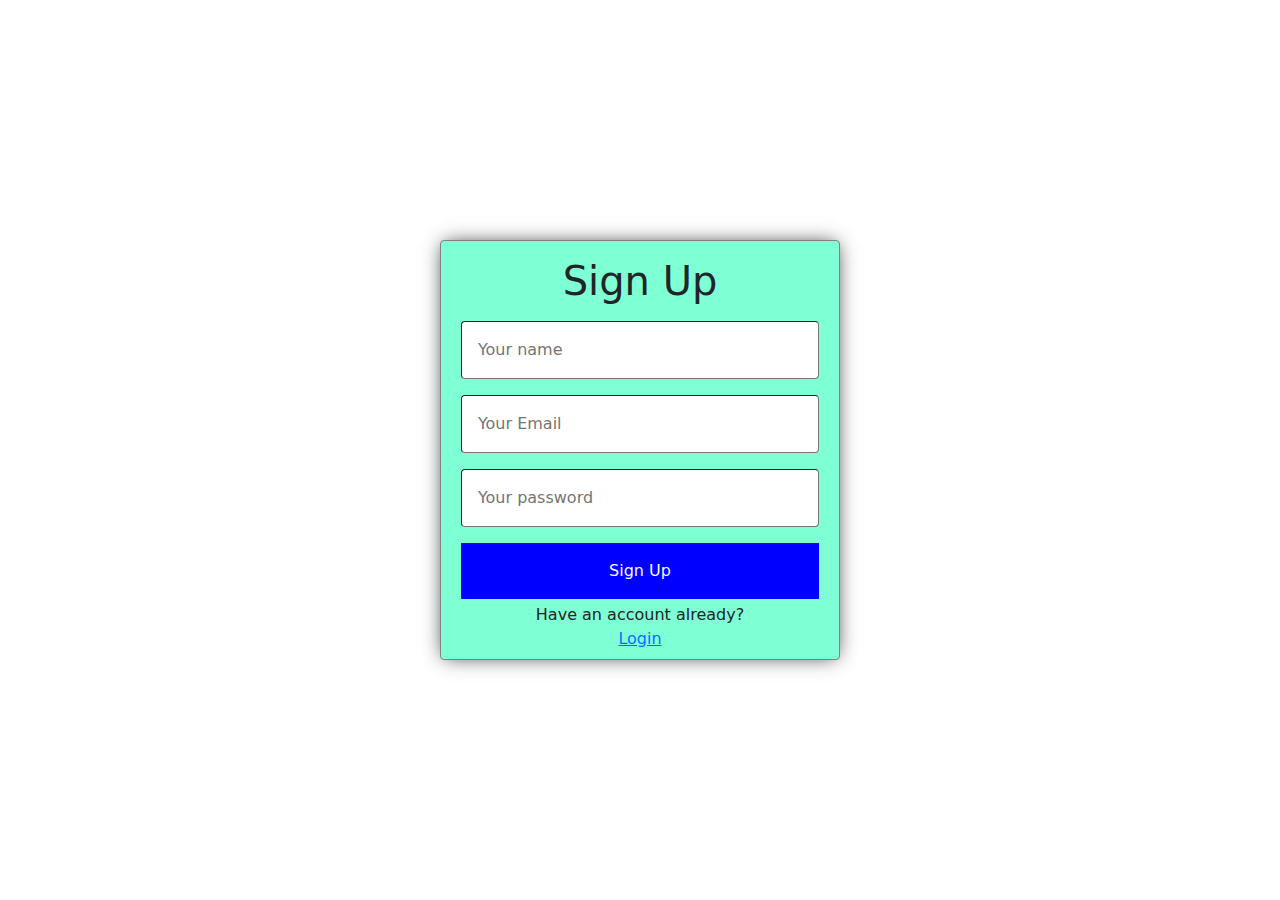
<file: index.html>
<!DOCTYPE html>
<html lang="en">
<head>
    <meta charset="UTF-8">
    <meta name="viewport" content="width=device-width, initial-scale=1.0">
    <title>sign in</title>
    <link rel="stylesheet" href="https://cdn.jsdelivr.net/npm/bootstrap-icons@1.10.5/font/bootstrap-icons.css">
    <link rel="stylesheet" href="/css/bootstrap.css">
    <link rel="stylesheet" href="/css/home.css">
    <script src="/js/bootstrap.js"></script>
</head>
<body>
    <main class="container d-flex justify-content-center align-items-center">
        <div id="cont" class="pb-2 rounded text-center d-inline-block">
            <div class="h1 text-center my-3">Sign Up</div>

            <form id="registerForm" class="d-flex flex-column align-items-center">
                <input required id="name" type="text" name="names" placeholder="Your name" class="p-3 rounded border-1">
                <div id="uname" class="mb-3 text-danger"></div>

                <input required id="email" type="email" name="emails" placeholder="Your Email" class="p-3 rounded border-1">
                <div id="uemail" class="mb-3 text-danger"></div>

                <input required id="password" type="password" name="passwordes" placeholder="Your password" class="p-3 rounded border-1">
                <div id="upassword" class="mb-3 text-danger"></div>

                <button class="mb-1 p-3 text-light border-0">Sign Up</button>
            </form>
            <div class="">Have an account already?</div>
            <a href="/login.html">Login</a>
        </div>
    </main>

    <script src="/js/script.js" type="module"></script>
</body>
<!-- border-dark border-5 -->
</html>
</file>
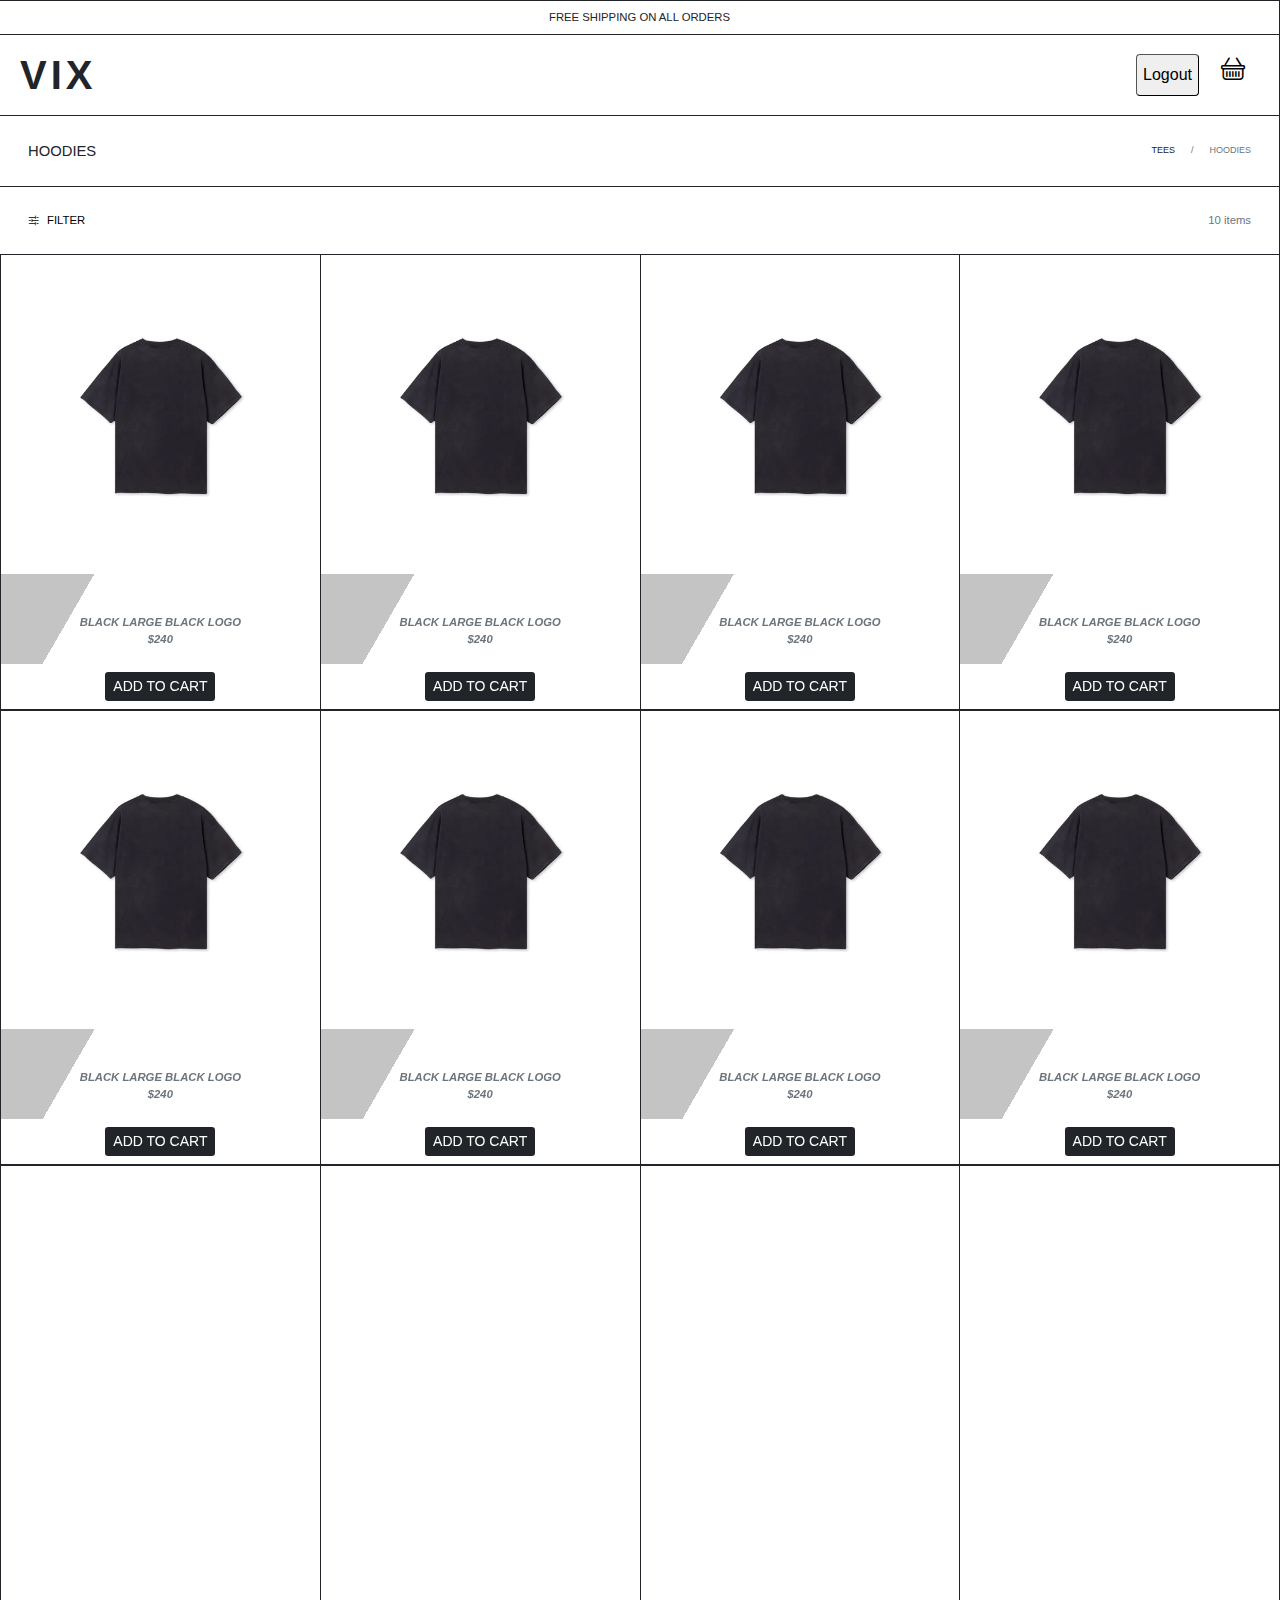
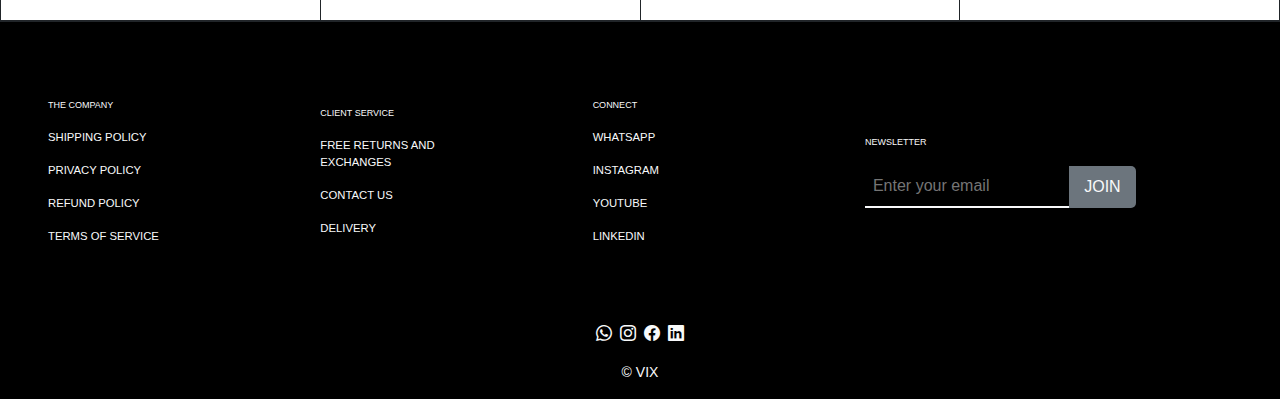
<file: hoodie.html>
<!DOCTYPE html>
<html lang="en">
<head>
    <meta charset="UTF-8">
    <meta name="viewport" content="width=device-width, initial-scale=1.0">
    <script src="https://unpkg.com/aos@2.3.1/dist/aos.js"></script>
    <script src="/js/bootstrap.js"></script>
    <link rel="stylesheet" href="https://cdn.jsdelivr.net/npm/bootstrap-icons@1.10.5/font/bootstrap-icons.css">
    <link href="https://unpkg.com/aos@2.3.1/dist/aos.css" rel="stylesheet">
    <link rel="stylesheet" href="/css/bootstrap.css">
    <link rel="stylesheet" href="/css/hoodie.css">
    <title>HOODIES</title>
</head>
<body>

    <div id="free-worldwide-shipping" class="text-uppercase text-center py-2 border-top border-end border-bottom border-dark container-fluid">
        <div class="">
            free shipping on all orders
            <!-- <button class="float-end border-0 me-3">X<i class="bi bi-right"></i></button> -->
        </div>
        
    </div>
    
    <!-- ////////////////// -->
    <header class="text-secondary">
        <!-- //////////////////////// -->
        <div class="container-fluid border-end border-bottom border-dark py-3">
            <div class="d-flex align-items-center">
                <div class="w-25 m-0 d-flex fw-bold">
                    <button class="ms-2 border-0 h1 bg-transparent d-block d-md-none">
                        <i class="bi bi-list"></i>
                    </button>
                    <div class=" ps-2">
                        <a href="#" id="logo" class="text-decoration-none h1 fw-bold text-dark">VIX</a> 
                    </div>
                </div>
                <div id="hood-tee" class="w-50 d-flex">


                    <!-- <div class="text-uppercase me-3">
                        <a href="#" class="text-decoration-none text-dark">hoodies</a>
                    </div>
                    <div class="text-uppercase ms-3">
                        <a href="#" class="text-decoration-none text-dark">tees</a>
                    </div> -->


                    
                </div>
                <div class="w-25 d-flex justify-content-end me-3">

                    <div class="me-3">
                        <form action="/index.html">
                            <button class="border-1 py-2 rounded">
                                <div class="">Logout</div>
                            </button>
                        </form>
                    </div>

                    <div class="">
                        <button class="border-0 bg-transparent h4">
                            <i class="bi bi-basket"></i>
                        </button>
                    </div>
                </div>
            </div>
        </div>
        <!-- //////////////////////////// -->



        
        <div class="container-fluid border-end border-bottom border-dark py-4">
            <div class="d-flex align-items-center">
                <div id="tees" class="text-uppercase">
                    <a href="#" class="text-decoration-none text-dark ps-3">hoodies</a>
                </div>

                <div class="mx-auto"></div>

                <div id="home-tees" class="text-uppercase d-flex me-3">
                    <a href="/tees.html" class="text-decoration-none text-dark me-3">tees</a> /
                    <div class="ms-3">hoodies</div>
                </div>


                <!-- <div class="" id="board"></div> -->

            </div>
        </div>








        <!-- //////////////////////////// -->
        <div class="container-fluid border-end  border-dark py-4">
            <div class="d-flex align-items-center">
                <div class="">
                        
                        <button id="filter" class="d-flex border-0 bg-transparent text-uppercase ps-3">
                            <div class="me-1"><i class="bi bi-sliders2"></i></div>
                            <div class="ms-1">filter</div> 
                        </button>
                </div>
                <div class="mx-auto"></div>
                <div id="items" class="me-3">10 items</div>
                
            </div>
        </div>
        <!-- ///////////////////////// -->
    </header>
    <!-- /////////////////////// -->










    <main class="container-fluid fst-italic fw-bold text-dark border-start border-dark">
        <div class="row">


            <div class="col-6 col-sm-3 p-sm-0 p-0 border-0 border-dark border-top border-end border-bottom d-flex flex-column align-items-center">
                <div class="d-flex flex-column align-items-center" data-aos="fade-up" data-aos-duration="800">
                    <a href="#" id="tees-prod" class="border-0 p-0 text-decoration-none">
                        <img src="/images/VINTAGEBLACKTEEBACK_213f0745-d93c-45f3-8826-a093b24168b6.jpg" class="w-100" alt="">
                        <div id="prod-text" class="p-3 mt-4 text-center">
                            <div class="text-secondary text-uppercase" id="cloth-desc">black large black logo</div>
                            <div class="text-uppercase text-secondary" id="price">$240</div>
                        </div>
                    </a>
                    <form action="#" class="my-2">
                        <button class="text-uppercase border-0 btn btn-sm btn-dark">add to cart</button>
                    </form>
                </div>
            </div>



            <div class="col-6 col-sm-3 p-sm-0 p-0 border-0 border-dark border-top border-end border-bottom d-flex flex-column align-items-center">
                <div class="d-flex flex-column align-items-center" data-aos="fade-up" data-aos-duration="800">
                    <a href="#" id="tees-prod" class="border-0 p-0 text-decoration-none">
                        <img src="/images/VINTAGEBLACKTEEBACK_213f0745-d93c-45f3-8826-a093b24168b6.jpg" class="w-100" alt="">
                        <div id="prod-text" class="p-3 mt-4 text-center">
                            <div class="text-secondary text-uppercase" id="cloth-desc">black large black logo</div>
                            <div class="text-uppercase text-secondary" id="price">$240</div>
                        </div>
                    </a>
                    <form action="#" class="my-2">
                        <button class="text-uppercase border-0 btn btn-sm btn-dark">add to cart</button>
                    </form>
                </div>
            </div>



            <div class="col-6 col-sm-3 p-sm-0 p-0 border-0 border-dark border-top border-end border-bottom d-flex flex-column align-items-center">
                <div class="d-flex flex-column align-items-center" data-aos="fade-up" data-aos-duration="800">
                    <a href="#" id="tees-prod" class="border-0 p-0 text-decoration-none">
                        <img src="/images/VINTAGEBLACKTEEBACK_213f0745-d93c-45f3-8826-a093b24168b6.jpg" class="w-100" alt="">
                        <div id="prod-text" class="p-3 mt-4 text-center">
                            <div class="text-secondary text-uppercase" id="cloth-desc">black large black logo</div>
                            <div class="text-uppercase text-secondary" id="price">$240</div>
                        </div>
                    </a>
                    <form action="#" class="my-2">
                        <button class="text-uppercase border-0 btn btn-sm btn-dark">add to cart</button>
                    </form>
                </div>
            </div>



            <div class="col-6 col-sm-3 p-sm-0 p-0 border-0 border-dark border-top border-end border-bottom d-flex flex-column align-items-center">
                <div class="d-flex flex-column align-items-center" data-aos="fade-up" data-aos-duration="800">
                    <a href="#" id="tees-prod" class="border-0 p-0 text-decoration-none">
                        <img src="/images/VINTAGEBLACKTEEBACK_213f0745-d93c-45f3-8826-a093b24168b6.jpg" class="w-100" alt="">
                        <div id="prod-text" class="p-3 mt-4 text-center">
                            <div class="text-secondary text-uppercase" id="cloth-desc">black large black logo</div>
                            <div class="text-uppercase text-secondary" id="price">$240</div>
                        </div>
                    </a>
                    <form action="#" class="my-2">
                        <button class="text-uppercase border-0 btn btn-sm btn-dark">add to cart</button>
                    </form>
                </div>
            </div>



            <div class="col-6 col-sm-3 p-sm-0 p-0 border-0 border-dark border-top border-end border-bottom d-flex flex-column align-items-center">
                <div class="d-flex flex-column align-items-center" data-aos="fade-up" data-aos-duration="800">
                    <a href="#" id="tees-prod" class="border-0 p-0 text-decoration-none">
                        <img src="/images/VINTAGEBLACKTEEBACK_213f0745-d93c-45f3-8826-a093b24168b6.jpg" class="w-100" alt="">
                        <div id="prod-text" class="p-3 mt-4 text-center">
                            <div class="text-secondary text-uppercase" id="cloth-desc">black large black logo</div>
                            <div class="text-uppercase text-secondary" id="price">$240</div>
                        </div>
                    </a>
                    <form action="#" class="my-2">
                        <button class="text-uppercase border-0 btn btn-sm btn-dark">add to cart</button>
                    </form>
                </div>
            </div>



            <div class="col-6 col-sm-3 p-sm-0 p-0 border-0 border-dark border-top border-end border-bottom d-flex flex-column align-items-center">
                <div class="d-flex flex-column align-items-center" data-aos="fade-up" data-aos-duration="800">
                    <a href="#" id="tees-prod" class="border-0 p-0 text-decoration-none">
                        <img src="/images/VINTAGEBLACKTEEBACK_213f0745-d93c-45f3-8826-a093b24168b6.jpg" class="w-100" alt="">
                        <div id="prod-text" class="p-3 mt-4 text-center">
                            <div class="text-secondary text-uppercase" id="cloth-desc">black large black logo</div>
                            <div class="text-uppercase text-secondary" id="price">$240</div>
                        </div>
                    </a>
                    <form action="#" class="my-2">
                        <button class="text-uppercase border-0 btn btn-sm btn-dark">add to cart</button>
                    </form>
                </div>
            </div>



            <div class="col-6 col-sm-3 p-sm-0 p-0 border-0 border-dark border-top border-end border-bottom d-flex flex-column align-items-center">
                <div class="d-flex flex-column align-items-center" data-aos="fade-up" data-aos-duration="800">
                    <a href="#" id="tees-prod" class="border-0 p-0 text-decoration-none">
                        <img src="/images/VINTAGEBLACKTEEBACK_213f0745-d93c-45f3-8826-a093b24168b6.jpg" class="w-100" alt="">
                        <div id="prod-text" class="p-3 mt-4 text-center">
                            <div class="text-secondary text-uppercase" id="cloth-desc">black large black logo</div>
                            <div class="text-uppercase text-secondary" id="price">$240</div>
                        </div>
                    </a>
                    <form action="#" class="my-2">
                        <button class="text-uppercase border-0 btn btn-sm btn-dark">add to cart</button>
                    </form>
                </div>
            </div>



            <div class="col-6 col-sm-3 p-sm-0 p-0 border-0 border-dark border-top border-end border-bottom d-flex flex-column align-items-center">
                <div class="d-flex flex-column align-items-center" data-aos="fade-up" data-aos-duration="800">
                    <a href="#" id="tees-prod" class="border-0 p-0 text-decoration-none">
                        <img src="/images/VINTAGEBLACKTEEBACK_213f0745-d93c-45f3-8826-a093b24168b6.jpg" class="w-100" alt="">
                        <div id="prod-text" class="p-3 mt-4 text-center">
                            <div class="text-secondary text-uppercase" id="cloth-desc">black large black logo</div>
                            <div class="text-uppercase text-secondary" id="price">$240</div>
                        </div>
                    </a>
                    <form action="#" class="my-2">
                        <button class="text-uppercase border-0 btn btn-sm btn-dark">add to cart</button>
                    </form>
                </div>
            </div>



            <div class="col-6 col-sm-3 p-sm-0 p-0 border-0 border-dark border-top border-end border-bottom d-flex flex-column align-items-center">
                <div class="d-flex flex-column align-items-center" data-aos="fade-up" data-aos-duration="800">
                    <a href="#" id="tees-prod" class="border-0 p-0 text-decoration-none">
                        <img src="/images/VINTAGEBLACKTEEBACK_213f0745-d93c-45f3-8826-a093b24168b6.jpg" class="w-100" alt="">
                        <div id="prod-text" class="p-3 mt-4 text-center">
                            <div class="text-secondary text-uppercase" id="cloth-desc">black large black logo</div>
                            <div class="text-uppercase text-secondary" id="price">$240</div>
                        </div>
                    </a>
                    <form action="#" class="my-2">
                        <button class="text-uppercase border-0 btn btn-sm btn-dark">add to cart</button>
                    </form>
                </div>
            </div>



            <div class="col-6 col-sm-3 p-sm-0 p-0 border-0 border-dark border-top border-end border-bottom d-flex flex-column align-items-center">
                <div class="d-flex flex-column align-items-center" data-aos="fade-up" data-aos-duration="800">
                    <a href="#" id="tees-prod" class="border-0 p-0 text-decoration-none">
                        <img src="/images/VINTAGEBLACKTEEBACK_213f0745-d93c-45f3-8826-a093b24168b6.jpg" class="w-100" alt="">
                        <div id="prod-text" class="p-3 mt-4 text-center">
                            <div class="text-secondary text-uppercase" id="cloth-desc">black large black logo</div>
                            <div class="text-uppercase text-secondary" id="price">$240</div>
                        </div>
                    </a>
                    <form action="#" class="my-2">
                        <button class="text-uppercase border-0 btn btn-sm btn-dark">add to cart</button>
                    </form>
                </div>
            </div>



            <div class="col-6 col-sm-3 p-sm-0 p-0 border-0 border-dark border-top border-end border-bottom d-flex flex-column align-items-center">
                <div class="d-flex flex-column align-items-center" data-aos="fade-up" data-aos-duration="800">
                    <a href="#" id="tees-prod" class="border-0 p-0 text-decoration-none">
                        <img src="/images/VINTAGEBLACKTEEBACK_213f0745-d93c-45f3-8826-a093b24168b6.jpg" class="w-100" alt="">
                        <div id="prod-text" class="p-3 mt-4 text-center">
                            <div class="text-secondary text-uppercase" id="cloth-desc">black large black logo</div>
                            <div class="text-uppercase text-secondary" id="price">$240</div>
                        </div>
                    </a>
                    <form action="#" class="my-2">
                        <button class="text-uppercase border-0 btn btn-sm btn-dark">add to cart</button>
                    </form>
                </div>
            </div>



            <div class="col-6 col-sm-3 p-sm-0 p-0 border-0 border-dark border-top border-end border-bottom d-flex flex-column align-items-center">
                <div class="d-flex flex-column align-items-center" data-aos="fade-up" data-aos-duration="800">
                    <a href="#" id="tees-prod" class="border-0 p-0 text-decoration-none">
                        <img src="/images/VINTAGEBLACKTEEBACK_213f0745-d93c-45f3-8826-a093b24168b6.jpg" class="w-100" alt="">
                        <div id="prod-text" class="p-3 mt-4 text-center">
                            <div class="text-secondary text-uppercase" id="cloth-desc">black large black logo</div>
                            <div class="text-uppercase text-secondary" id="price">$240</div>
                        </div>
                    </a>
                    <form action="#" class="my-2">
                        <button class="text-uppercase border-0 btn btn-sm btn-dark">add to cart</button>
                    </form>
                </div>
            </div>



        </div>
    </main>


    <footer class="border-top border-dark  text-light d-none d-md-block">

        <div class="d-flex px-5">
            <div id="flexes" class="d-flex flex-column text-uppercase justify-content-center">

                <div id="foot-topics" class="my-2 text-light">the company</div>
                <div class="my-2 text-light">
                <a href="#" class="text-decoration-none text-light">shipping policy</a>
                </div>
                <div class="my-2 text-light">
                <a href="#" class="text-decoration-none text-light">privacy policy</a>
                </div>
                <div class="my-2 text-light">
                <a href="#" class="text-decoration-none text-light">refund policy</a>
                </div>
                <div class="my-2 text-light">
                <a href="#" class="text-decoration-none text-light">terms of service</a>
                </div>

            </div>
            <div id="flexes" class="d-flex flex-column text-uppercase justify-content-center">

                
                <div id="foot-topics" class="my-2 text-light">client service</div>
                <div class="my-2 text-light">
                <a href="#" class="text-decoration-none text-light">free returns and <br> exchanges</a>
                </div>
                <div class="my-2 text-light">
                <a href="#" class="text-decoration-none text-light">contact us</a>
                </div>
                <div class="my-2 text-light">
                <a href="#" class="text-decoration-none text-light">delivery</a>
                </div>

            </div>
            <div id="flexes" class="d-flex flex-column text-uppercase justify-content-center">

                
                <div id="foot-topics" class="my-2 text-light">connect</div>
                <div class="my-2 text-light">
                <a href="#" class="text-decoration-none text-light">whatsapp</a>
                </div>
                <div class="my-2 text-light">
                <a href="#" class="text-decoration-none text-light">instagram</a>
                </div>
                <div class="my-2 text-light">
                <a href="#" class="text-decoration-none text-light">youtube</a>
                </div>
                <div class="my-2 text-light">
                <a href="#" class="text-decoration-none text-light">linkedin</a>
                </div>

            </div>
            <div id="letter" class="d-flex flex-column text-uppercase justify-content-center">

                
                <div id="foot-topics" class="my-2 text-light">newsletter</div>
                <div class="my-2 text-light">
                <!-- <a href="#" class="text-decoration-none text-light">the company</a> -->
                <form action="#" class="d-flex text-uppercase">
                    <div class="d-flex">
                        <input type="email" placeholder="Enter your email" class="w-75 p-2 bg-transparent border-0 border-2 border-bottom border-light">
                        <button class="w-25 border-0 h-100 text-uppercase bg-secondary text-light">join</button>
                    </div>
                </form>
                </div>

            </div>
        </div>

        <div class="d-flex justify-content-center pb-3">
            <a href="#" class="text-decoration-none text-light">
                <i class="bi bi-whatsapp m-1"></i>
            </a>
            
            <a href="#" class="text-decoration-none text-light">
                <i class="bi bi-instagram m-1"></i>
            </a>

            
            <a href="#" class="text-decoration-none text-light">
                <i class="bi bi-facebook m-1"></i>
            </a>

            
            <a href="#" class="text-decoration-none text-light"><i class="bi bi-linkedin m-1"></i></a>

            
        </div>

        <div class="text-center small fw-lighter pb-3">
            <a href="#" class="text-decoration-none text-light p">© VIX</a>
           
        </div>
    </footer>

    <script>
        AOS.init();
    </script>
    <!-- <script src="/js/tees.js"></script> -->
</body>
</html>
</file>
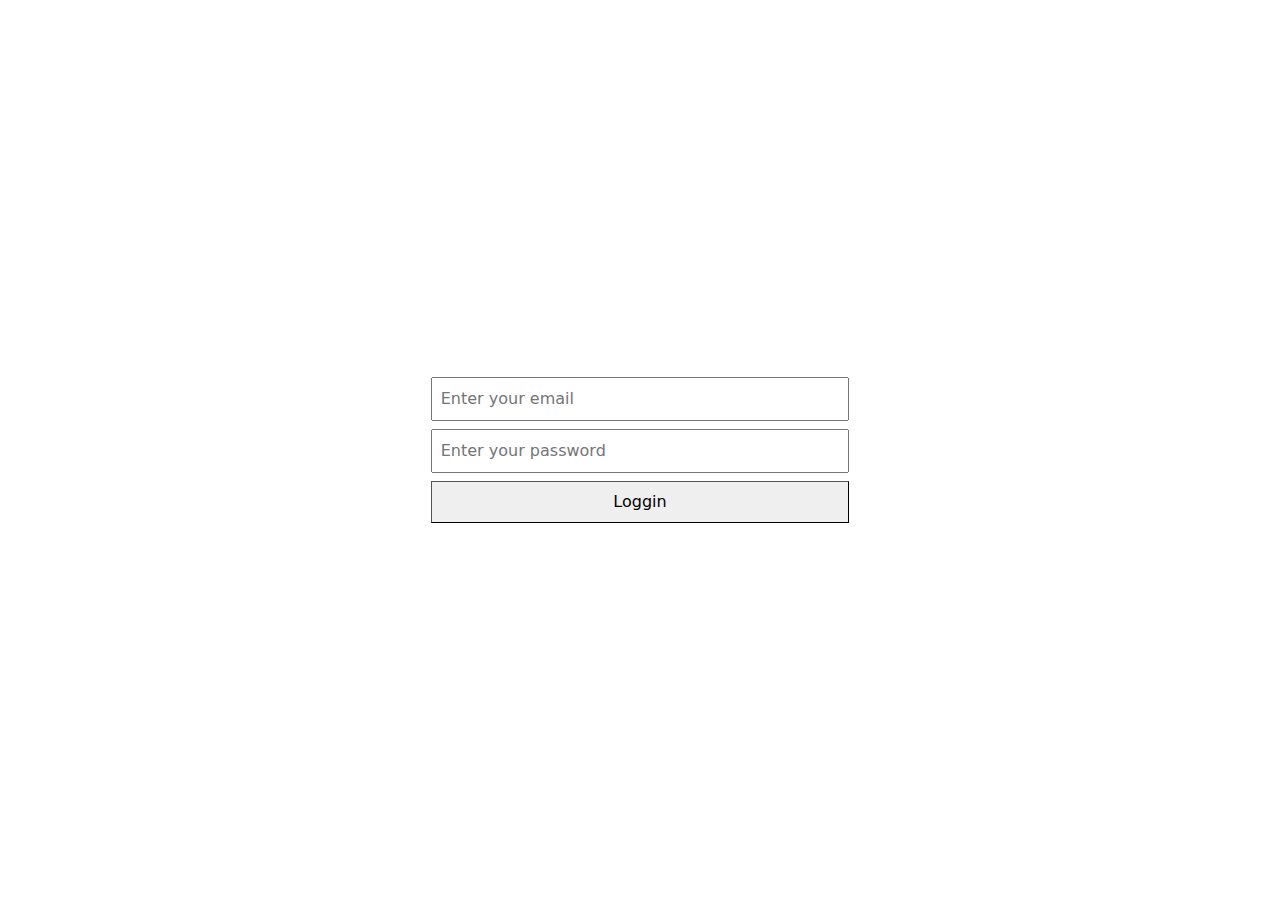
<file: login.html>
<!DOCTYPE html>
<html lang="en" class="h-100">
<head>
    <meta charset="UTF-8">
    <meta name="viewport" content="width=device-width, initial-scale=1.0">
    <title>Login</title>
    <link rel="stylesheet" href="/css/bootstrap.css">
</head>
<body class="h-100">
    <main class="h-100 container d-flex align-items-center justify-content-center">
        <form id="loginForm" class="d-flex flex-column align-items-center w-50">

            <input id="email" class="w-75 p-2 my-1" type="email" placeholder="Enter your email">
            <div class="text-danger text-center" id="email2Error"></div>
            <div class="text-success text-center" id="emaiError"></div>
            <input id="password" class="w-75 p-2 my-1" type="password" placeholder="Enter your password">
            <div id="password2Error" class="text-danger text-center"></div>
            <div id="passworError" class="text-success text-center"></div>
            <button class="w-75 p-2 my-1 border-1">Loggin</button>
        </form>
    </main>

    <script src="/js/login.js" type="module"></script>
</body>
</html>
</file>
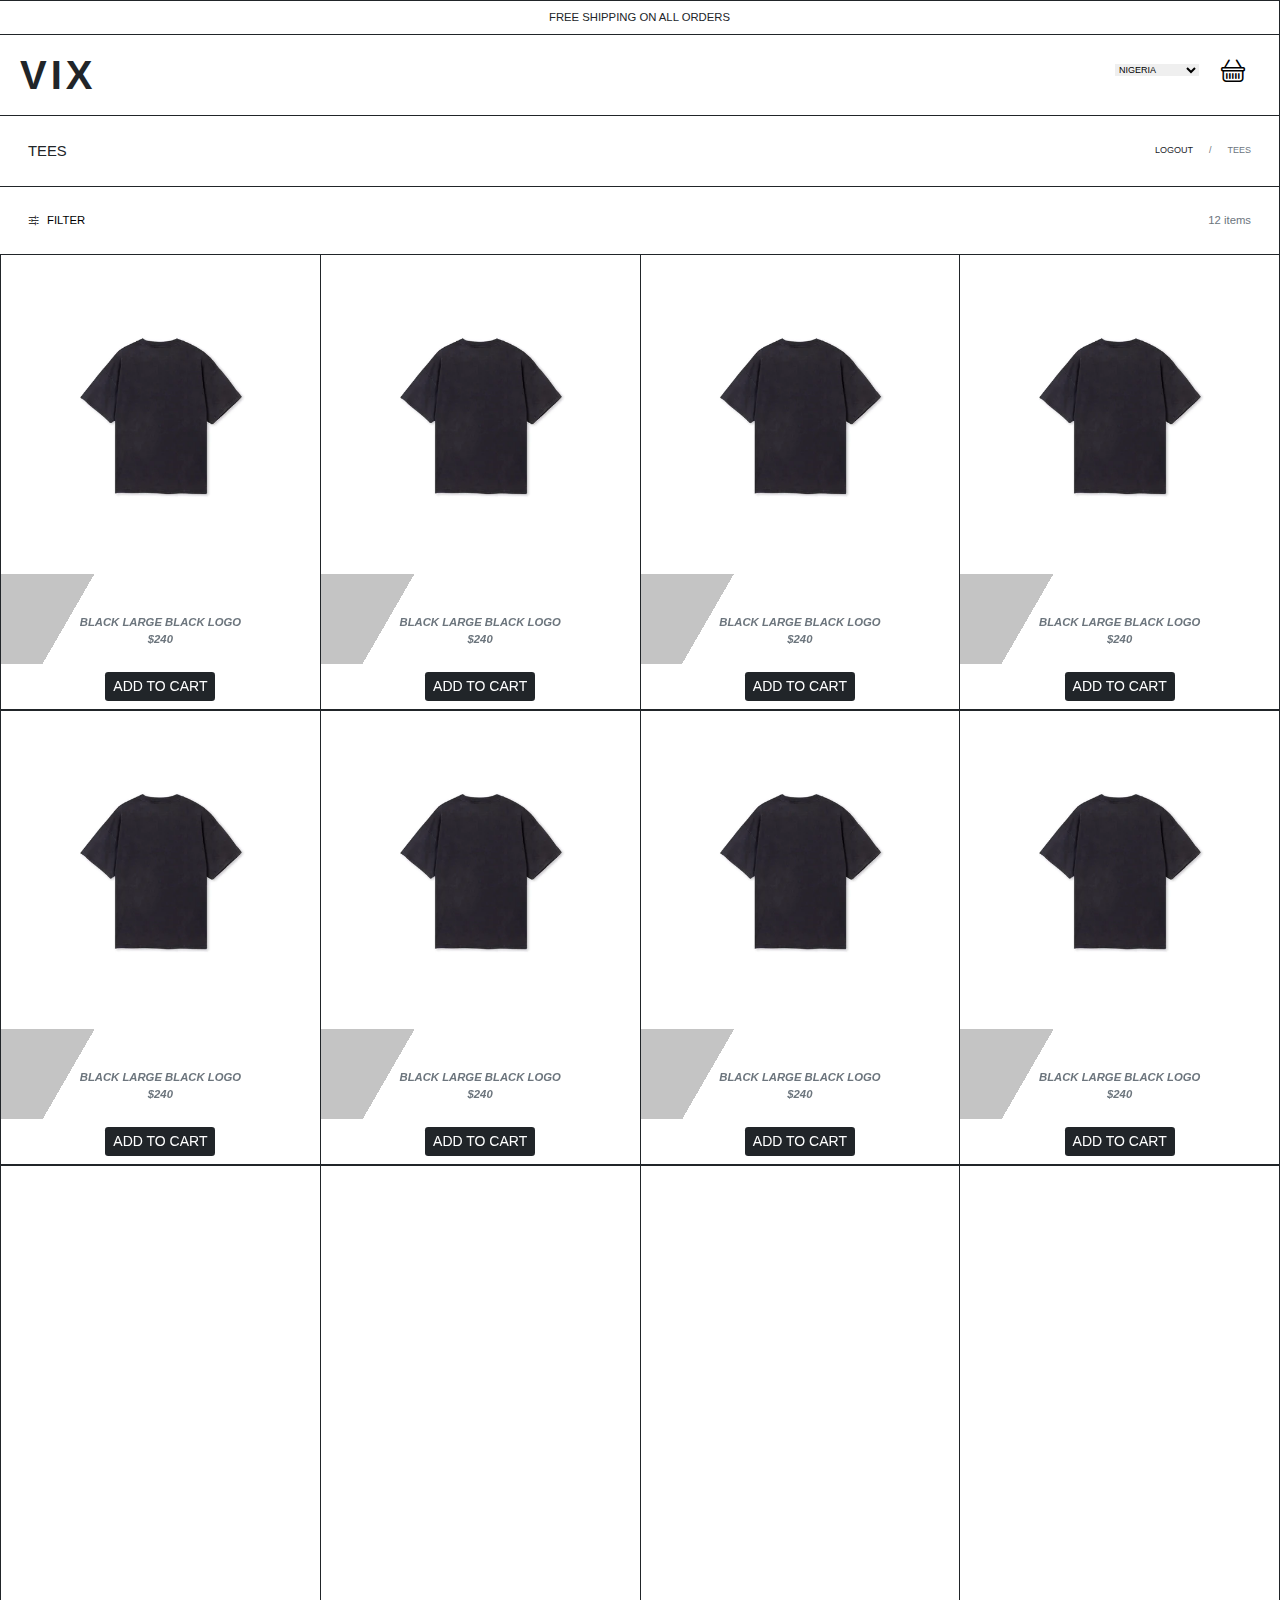
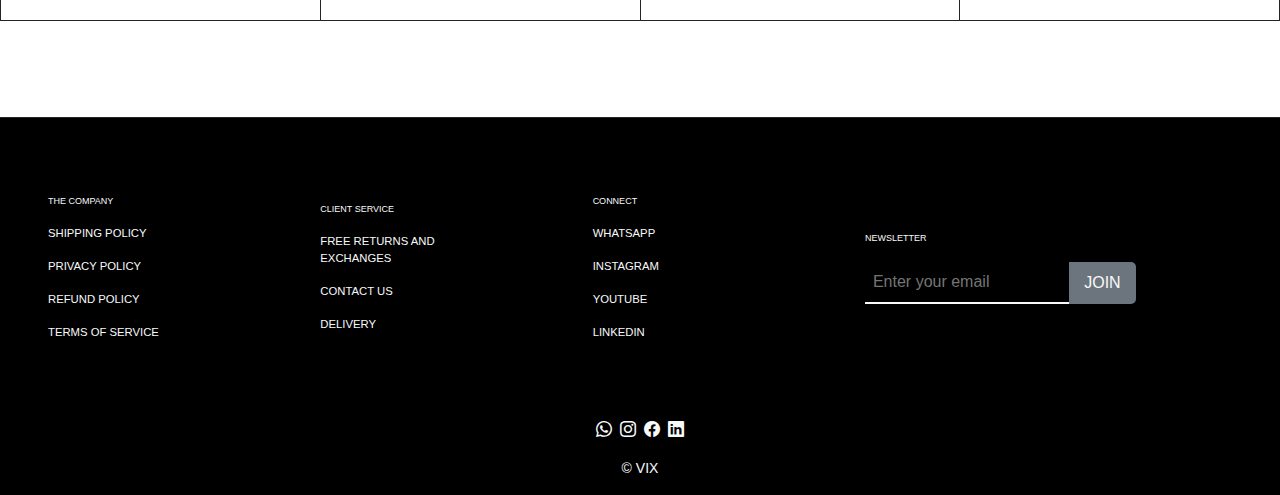
<file: tees.html>
<!DOCTYPE html>
<html lang="en">
<head>
    <meta charset="UTF-8">
    <meta name="viewport" content="width=device-width, initial-scale=1.0">
    <script src="https://unpkg.com/aos@2.3.1/dist/aos.js"></script>
    <script src="/js/bootstrap.js"></script>
    <link rel="stylesheet" href="https://cdn.jsdelivr.net/npm/bootstrap-icons@1.10.5/font/bootstrap-icons.css">
    <link href="https://unpkg.com/aos@2.3.1/dist/aos.css" rel="stylesheet">
    <link rel="stylesheet" href="/css/bootstrap.css">
    <link rel="stylesheet" href="/css/tees.css">
    <title>T-shirts</title>
</head>
<body>

    <div id="free-worldwide-shipping" class="text-uppercase text-center py-2 border-top border-end border-bottom border-dark container-fluid">
        <div class="">
            free shipping on all orders
            <!-- <button class="float-end border-0 me-3">X<i class="bi bi-right"></i></button> -->
        </div>
        
    </div>
    <!-- ////////////////// -->
    <header class="text-secondary">
        <!-- //////////////////////// -->
        <div class="container-fluid border-end border-bottom border-dark py-3">
            <div class="d-flex align-items-center">
                <div class="w-25 m-0 d-flex fw-bold">
                    <button class="ms-2 border-0 h1 bg-transparent d-block d-md-none">
                        <i class="bi bi-list"></i>
                    </button>
                    <div class=" ps-2">
                        <a href="#" id="logo" class="text-decoration-none fw-bold h1 text-dark">VIX</a> 
                    </div>
                </div>
                <div id="hood-tee" class="w-50 d-flex">
                    <!-- <div class="text-uppercase me-3">
                        <a href="#" class="text-decoration-none text-dark">hoodies</a>
                    </div>
                    <div class="text-uppercase ms-3">
                        <a href="#" class="text-decoration-none text-dark">tees</a>
                    </div> -->
                </div>
                <div class="w-25 d-flex justify-content-end me-3">

                    <div class="me-3">
                    <select name="country" id="select1" class="text-uppercase border-0">
                        <option value="country1">nigeria</option>
                        <option value="country1">nigeria</option>
                        <option value="country1">nigeria</option>
                        <option value="country1">united state</option>
                        <option value="country1">united state</option>
                        <option value="country1">united state</option>
                    </select>
                    </div>

                    <div class="">
                        <button class="border-0 bg-transparent h4">
                            <i class="bi bi-basket"></i>
                        </button>
                    </div>
                </div>
            </div>
        </div>
        <!-- //////////////////////////// -->



        
        <div class="container-fluid border-end border-bottom border-dark py-4">
            <div class="d-flex align-items-center">
                <div id="tees" class="text-uppercase">
                    <a href="#" class="text-decoration-none text-dark ps-3">tees</a>
                </div>

                <div class="mx-auto"></div>

                <div id="home-tees" class="text-uppercase d-flex me-3">
                    <a href="/hoodie.html" class="text-decoration-none text-dark me-3">logout</a> /
                    <div class="ms-3">tees</div>
                </div>


                <!-- <div class="" id="board"></div> -->

            </div>
        </div>








        <!-- //////////////////////////// -->
        <div class="container-fluid border-end  border-dark py-4">
            <div class="d-flex align-items-center">
                <div class="">
                        
                        <button id="filter" class="d-flex border-0 bg-transparent text-uppercase ps-3">
                            <div class="me-1"><i class="bi bi-sliders2"></i></div>
                            <div class="ms-1">filter</div> 
                        </button>
                </div>
                <div class="mx-auto"></div>
                <div id="items" class="me-3">12 items</div>
                
            </div>
        </div>
        <!-- ///////////////////////// -->
    </header>
    <!-- /////////////////////// -->










    <main class="container-fluid fst-italic fw-bold text-dark border-start border-dark">
        <div class="row">


            <div class="col-6 col-sm-3 p-sm-0 p-0 border-0 border-dark border-top border-end border-bottom d-flex flex-column align-items-center">
                <div class="d-flex flex-column align-items-center" data-aos="fade-up" data-aos-duration="800">
                    <a href="#" id="tees-prod" class="border-0 p-0 text-decoration-none">
                        <img src="/images/VINTAGEBLACKTEEBACK_213f0745-d93c-45f3-8826-a093b24168b6.jpg" class="w-100" alt="">
                        <div id="prod-text" class="p-3 mt-4 text-center">
                            <div class="text-secondary text-uppercase" id="cloth-desc">black large black logo</div>
                            <div class="text-uppercase text-secondary" id="price">$240</div>
                        </div>
                    </a>
                    <form action="#" class="my-2">
                        <button class="text-uppercase border-0 btn btn-sm btn-dark">add to cart</button>
                    </form>
                </div>
            </div>



            <div class="col-6 col-sm-3 p-sm-0 p-0 border-0 border-dark border-top border-end border-bottom d-flex flex-column align-items-center">
                <div class="d-flex flex-column align-items-center" data-aos="fade-up" data-aos-duration="800">
                    <a href="#" id="tees-prod" class="border-0 p-0 text-decoration-none">
                        <img src="/images/VINTAGEBLACKTEEBACK_213f0745-d93c-45f3-8826-a093b24168b6.jpg" class="w-100" alt="">
                        <div id="prod-text" class="p-3 mt-4 text-center">
                            <div class="text-secondary text-uppercase" id="cloth-desc">black large black logo</div>
                            <div class="text-uppercase text-secondary" id="price">$240</div>
                        </div>
                    </a>
                    <form action="#" class="my-2">
                        <button class="text-uppercase border-0 btn btn-sm btn-dark">add to cart</button>
                    </form>
                </div>
            </div>



            <div class="col-6 col-sm-3 p-sm-0 p-0 border-0 border-dark border-top border-end border-bottom d-flex flex-column align-items-center">
                <div class="d-flex flex-column align-items-center" data-aos="fade-up" data-aos-duration="800">
                    <a href="#" id="tees-prod" class="border-0 p-0 text-decoration-none">
                        <img src="/images/VINTAGEBLACKTEEBACK_213f0745-d93c-45f3-8826-a093b24168b6.jpg" class="w-100" alt="">
                        <div id="prod-text" class="p-3 mt-4 text-center">
                            <div class="text-secondary text-uppercase" id="cloth-desc">black large black logo</div>
                            <div class="text-uppercase text-secondary" id="price">$240</div>
                        </div>
                    </a>
                    <form action="#" class="my-2">
                        <button class="text-uppercase border-0 btn btn-sm btn-dark">add to cart</button>
                    </form>
                </div>
            </div>



            <div class="col-6 col-sm-3 p-sm-0 p-0 border-0 border-dark border-top border-end border-bottom d-flex flex-column align-items-center">
                <div class="d-flex flex-column align-items-center" data-aos="fade-up" data-aos-duration="800">
                    <a href="#" id="tees-prod" class="border-0 p-0 text-decoration-none">
                        <img src="/images/VINTAGEBLACKTEEBACK_213f0745-d93c-45f3-8826-a093b24168b6.jpg" class="w-100" alt="">
                        <div id="prod-text" class="p-3 mt-4 text-center">
                            <div class="text-secondary text-uppercase" id="cloth-desc">black large black logo</div>
                            <div class="text-uppercase text-secondary" id="price">$240</div>
                        </div>
                    </a>
                    <form action="#" class="my-2">
                        <button class="text-uppercase border-0 btn btn-sm btn-dark">add to cart</button>
                    </form>
                </div>
            </div>



            <div class="col-6 col-sm-3 p-sm-0 p-0 border-0 border-dark border-top border-end border-bottom d-flex flex-column align-items-center">
                <div class="d-flex flex-column align-items-center" data-aos="fade-up" data-aos-duration="800">
                    <a href="#" id="tees-prod" class="border-0 p-0 text-decoration-none">
                        <img src="/images/VINTAGEBLACKTEEBACK_213f0745-d93c-45f3-8826-a093b24168b6.jpg" class="w-100" alt="">
                        <div id="prod-text" class="p-3 mt-4 text-center">
                            <div class="text-secondary text-uppercase" id="cloth-desc">black large black logo</div>
                            <div class="text-uppercase text-secondary" id="price">$240</div>
                        </div>
                    </a>
                    <form action="#" class="my-2">
                        <button class="text-uppercase border-0 btn btn-sm btn-dark">add to cart</button>
                    </form>
                </div>
            </div>



            <div class="col-6 col-sm-3 p-sm-0 p-0 border-0 border-dark border-top border-end border-bottom d-flex flex-column align-items-center">
                <div class="d-flex flex-column align-items-center" data-aos="fade-up" data-aos-duration="800">
                    <a href="#" id="tees-prod" class="border-0 p-0 text-decoration-none">
                        <img src="/images/VINTAGEBLACKTEEBACK_213f0745-d93c-45f3-8826-a093b24168b6.jpg" class="w-100" alt="">
                        <div id="prod-text" class="p-3 mt-4 text-center">
                            <div class="text-secondary text-uppercase" id="cloth-desc">black large black logo</div>
                            <div class="text-uppercase text-secondary" id="price">$240</div>
                        </div>
                    </a>
                    <form action="#" class="my-2">
                        <button class="text-uppercase border-0 btn btn-sm btn-dark">add to cart</button>
                    </form>
                </div>
            </div>



            <div class="col-6 col-sm-3 p-sm-0 p-0 border-0 border-dark border-top border-end border-bottom d-flex flex-column align-items-center">
                <div class="d-flex flex-column align-items-center" data-aos="fade-up" data-aos-duration="800">
                    <a href="#" id="tees-prod" class="border-0 p-0 text-decoration-none">
                        <img src="/images/VINTAGEBLACKTEEBACK_213f0745-d93c-45f3-8826-a093b24168b6.jpg" class="w-100" alt="">
                        <div id="prod-text" class="p-3 mt-4 text-center">
                            <div class="text-secondary text-uppercase" id="cloth-desc">black large black logo</div>
                            <div class="text-uppercase text-secondary" id="price">$240</div>
                        </div>
                    </a>
                    <form action="#" class="my-2">
                        <button class="text-uppercase border-0 btn btn-sm btn-dark">add to cart</button>
                    </form>
                </div>
            </div>



            <div class="col-6 col-sm-3 p-sm-0 p-0 border-0 border-dark border-top border-end border-bottom d-flex flex-column align-items-center">
                <div class="d-flex flex-column align-items-center" data-aos="fade-up" data-aos-duration="800">
                    <a href="#" id="tees-prod" class="border-0 p-0 text-decoration-none">
                        <img src="/images/VINTAGEBLACKTEEBACK_213f0745-d93c-45f3-8826-a093b24168b6.jpg" class="w-100" alt="">
                        <div id="prod-text" class="p-3 mt-4 text-center">
                            <div class="text-secondary text-uppercase" id="cloth-desc">black large black logo</div>
                            <div class="text-uppercase text-secondary" id="price">$240</div>
                        </div>
                    </a>
                    <form action="#" class="my-2">
                        <button class="text-uppercase border-0 btn btn-sm btn-dark">add to cart</button>
                    </form>
                </div>
            </div>



            <div class="col-6 col-sm-3 p-sm-0 p-0 border-0 border-dark border-top border-end border-bottom d-flex flex-column align-items-center">
                <div class="d-flex flex-column align-items-center" data-aos="fade-up" data-aos-duration="800">
                    <a href="#" id="tees-prod" class="border-0 p-0 text-decoration-none">
                        <img src="/images/VINTAGEBLACKTEEBACK_213f0745-d93c-45f3-8826-a093b24168b6.jpg" class="w-100" alt="">
                        <div id="prod-text" class="p-3 mt-4 text-center">
                            <div class="text-secondary text-uppercase" id="cloth-desc">black large black logo</div>
                            <div class="text-uppercase text-secondary" id="price">$240</div>
                        </div>
                    </a>
                    <form action="#" class="my-2">
                        <button class="text-uppercase border-0 btn btn-sm btn-dark">add to cart</button>
                    </form>
                </div>
            </div>



            <div class="col-6 col-sm-3 p-sm-0 p-0 border-0 border-dark border-top border-end border-bottom d-flex flex-column align-items-center">
                <div class="d-flex flex-column align-items-center" data-aos="fade-up" data-aos-duration="800">
                    <a href="#" id="tees-prod" class="border-0 p-0 text-decoration-none">
                        <img src="/images/VINTAGEBLACKTEEBACK_213f0745-d93c-45f3-8826-a093b24168b6.jpg" class="w-100" alt="">
                        <div id="prod-text" class="p-3 mt-4 text-center">
                            <div class="text-secondary text-uppercase" id="cloth-desc">black large black logo</div>
                            <div class="text-uppercase text-secondary" id="price">$240</div>
                        </div>
                    </a>
                    <form action="#" class="my-2">
                        <button class="text-uppercase border-0 btn btn-sm btn-dark">add to cart</button>
                    </form>
                </div>
            </div>



            <div class="col-6 col-sm-3 p-sm-0 p-0 border-0 border-dark border-top border-end border-bottom d-flex flex-column align-items-center">
                <div class="d-flex flex-column align-items-center" data-aos="fade-up" data-aos-duration="800">
                    <a href="#" id="tees-prod" class="border-0 p-0 text-decoration-none">
                        <img src="/images/VINTAGEBLACKTEEBACK_213f0745-d93c-45f3-8826-a093b24168b6.jpg" class="w-100" alt="">
                        <div id="prod-text" class="p-3 mt-4 text-center">
                            <div class="text-secondary text-uppercase" id="cloth-desc">black large black logo</div>
                            <div class="text-uppercase text-secondary" id="price">$240</div>
                        </div>
                    </a>
                    <form action="#" class="my-2">
                        <button class="text-uppercase border-0 btn btn-sm btn-dark">add to cart</button>
                    </form>
                </div>
            </div>



            <div class="col-6 col-sm-3 p-sm-0 p-0 border-0 border-dark border-top border-end border-bottom d-flex flex-column align-items-center">
                <div class="d-flex flex-column align-items-center" data-aos="fade-up" data-aos-duration="800">
                    <a href="#" id="tees-prod" class="border-0 p-0 text-decoration-none">
                        <img src="/images/VINTAGEBLACKTEEBACK_213f0745-d93c-45f3-8826-a093b24168b6.jpg" class="w-100" alt="">
                        <div id="prod-text" class="p-3 mt-4 text-center">
                            <div class="text-secondary text-uppercase" id="cloth-desc">black large black logo</div>
                            <div class="text-uppercase text-secondary" id="price">$240</div>
                        </div>
                    </a>
                    <form action="#" class="my-2">
                        <button class="text-uppercase border-0 btn btn-sm btn-dark">add to cart</button>
                    </form>
                </div>
            </div>



        </div>
    </main>


    
    <div class="py-5"></div>
    
    <footer class="border-top border-dark text-light d-none d-md-block">

        <div class="d-flex px-5">
            <div id="flexes" class="d-flex flex-column text-uppercase justify-content-center">

                <div id="foot-topics" class="my-2 text-light">the company</div>
                <div class="my-2 text-light">
                <a href="#" class="text-decoration-none text-light">shipping policy</a>
                </div>
                <div class="my-2 text-light">
                <a href="#" class="text-decoration-none text-light">privacy policy</a>
                </div>
                <div class="my-2 text-light">
                <a href="#" class="text-decoration-none text-light">refund policy</a>
                </div>
                <div class="my-2 text-light">
                <a href="#" class="text-decoration-none text-light">terms of service</a>
                </div>

            </div>
            <div id="flexes" class="d-flex flex-column text-uppercase justify-content-center">

                
                <div id="foot-topics" class="my-2 text-light">client service</div>
                <div class="my-2 text-light">
                <a href="#" class="text-decoration-none text-light">free returns and <br> exchanges</a>
                </div>
                <div class="my-2 text-light">
                <a href="#" class="text-decoration-none text-light">contact us</a>
                </div>
                <div class="my-2 text-light">
                <a href="#" class="text-decoration-none text-light">delivery</a>
                </div>

            </div>
            <div id="flexes" class="d-flex flex-column text-uppercase justify-content-center">

                
                <div id="foot-topics" class="my-2 text-light">connect</div>
                <div class="my-2 text-light">
                <a href="#" class="text-decoration-none text-light">whatsapp</a>
                </div>
                <div class="my-2 text-light">
                <a href="#" class="text-decoration-none text-light">instagram</a>
                </div>
                <div class="my-2 text-light">
                <a href="#" class="text-decoration-none text-light">youtube</a>
                </div>
                <div class="my-2 text-light">
                <a href="#" class="text-decoration-none text-light">linkedin</a>
                </div>

            </div>
            <div id="letter" class="d-flex flex-column text-uppercase justify-content-center">

                
                <div id="foot-topics" class="my-2 text-light">newsletter</div>
                <div class="my-2 text-light">
                <!-- <a href="#" class="text-decoration-none text-light">the company</a> -->
                <form action="#" class="d-flex text-uppercase">
                    <div class="d-flex">
                        <input type="email" placeholder="Enter your email" class="w-75 p-2 bg-transparent border-0 border-2 border-bottom border-light">
                        <button class="w-25 border-0 h-100 text-uppercase bg-secondary text-light">join</button>
                    </div>
                </form>
                </div>

            </div>
        </div>

        <div class="d-flex justify-content-center pb-3">
            <a href="#" class="text-decoration-none text-light">
                <i class="bi bi-whatsapp m-1"></i>
            </a>
            
            <a href="#" class="text-decoration-none text-light">
                <i class="bi bi-instagram m-1"></i>
            </a>

            
            <a href="#" class="text-decoration-none text-light">
                <i class="bi bi-facebook m-1"></i>
            </a>

            
            <a href="#" class="text-decoration-none text-light"><i class="bi bi-linkedin m-1"></i></a>

            
        </div>

        <div class="text-center small fw-lighter pb-3">
            <a href="#" class="text-decoration-none text-light">© VIX</a>
           
        </div>
    </footer>


    <script>
        AOS.init();
    </script>
    <script src="/js/tees.js" type="module"></script>
</body>
</html>
</file>
<file: css/home.css>
main {
  height: 100vh;
}

main #cont {
  background-color: aquamarine;
  width: 400px;
  border: 1px solid grey;
  box-shadow: 0 0 19px -4px;
}

main form input {
  width: 90%;
}

main form button {
  width: 90%;
  background-color: blue;
}/*# sourceMappingURL=home.css.map */
</file>
<file: css/hoodie.css>
html {
  scroll-behavior: smooth;
}

body {
  font-family: Roboto, sans-serif;
}
body #free-worldwide-shipping {
  font-size: 11.3px;
}
body header #hood-tee {
  font-size: 9px;
}
body header #select1 {
  font-size: 9px;
}
body header #home-tees {
  font-size: 9px;
}
body header #tees {
  font-size: 14.8px;
}
body header #filter {
  font-size: 11.3px;
}
body header #items {
  font-size: 11.3px;
}
body header #logo {
  letter-spacing: 4px;
}
body main #tees-prod {
  background: linear-gradient(120deg, rgb(196, 196, 196) 50%, white 50%);
}
body main #cloth-desc {
  font-size: 11.3px;
  color: black;
}
body main #price {
  font-size: 11.3px;
  color: black;
}
body footer {
  background-color: rgb(0, 0, 0);
}
body footer #flexes {
  height: 300px;
  font-size: 11.3px;
  width: 23%;
}
body footer #letter {
  width: 31%;
}
body footer #foot-topics {
  font-size: 9px;
}
body footer form button {
  border-top-right-radius: 5px;
  border-bottom-right-radius: 5px;
}
body footer input {
  color: rgb(236, 236, 236);
  border: 1px solid black;
}
@media (max-width: 320px) {
  body header select {
    display: none;
  }
}/*# sourceMappingURL=hoodie.css.map */
</file>
<file: css/tees.css>
html {
  scroll-behavior: smooth;
}

body {
  font-family: Roboto, sans-serif;
}
body #free-worldwide-shipping {
  font-size: 11.3px;
}
body header #hood-tee {
  font-size: 9px;
}
body header #select1 {
  font-size: 9px;
}
body header #home-tees {
  font-size: 9px;
}
body header #tees {
  font-size: 14.8px;
}
body header #filter {
  font-size: 11.3px;
}
body header #items {
  font-size: 11.3px;
}
body header #logo {
  letter-spacing: 4px;
}
body main #tees-prod {
  background: linear-gradient(120deg, rgb(196, 196, 196) 50%, white 50%);
}
body main #cloth-desc {
  font-size: 11.3px;
}
body main #price {
  font-size: 11.3px;
}
body footer {
  background-color: rgb(0, 0, 0);
}
body footer #flexes {
  height: 300px;
  font-size: 11.3px;
  width: 23%;
}
body footer #letter {
  width: 31%;
}
body footer #foot-topics {
  font-size: 9px;
}
body footer form button {
  border-top-right-radius: 5px;
  border-bottom-right-radius: 5px;
}
body footer input {
  color: rgb(236, 236, 236);
  border: 1px solid black;
}
@media (max-width: 320px) {
  body header select {
    display: none;
  }
}/*# sourceMappingURL=tees.css.map */
</file>
